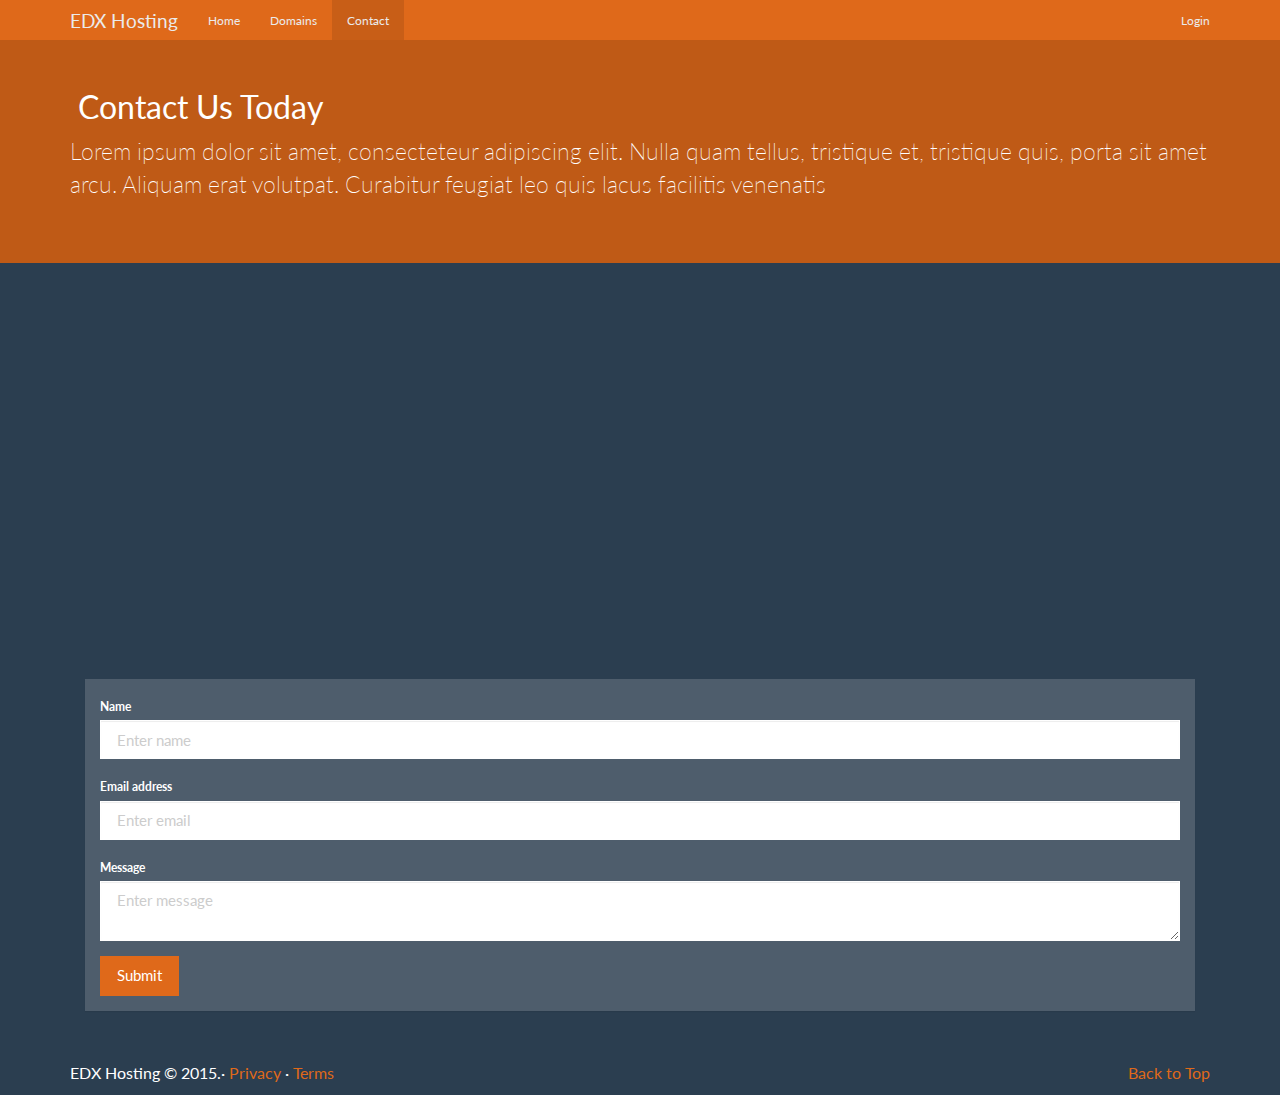
<file: contact.html>
<!DOCTYPE html>
<html lang="en">
  <head>
    <meta charset="utf-8">
    <meta http-equiv="X-UA-Compatible" content="IE=edge">
    <meta name="viewport" content="width=device-width, initial-scale=1">
    <title>EDX Hosting: Contact</title>

    <!-- Bootstrap core CSS -->
    <link href="css/bootstrap.css" rel="stylesheet">

    <!-- Custom styles for this template -->
    <link href="css/style.css" rel="stylesheet">
    <!-- Font Awesome Stylesheet -->
    <link href="css/font-awesome.css" rel="stylesheet">
  </head>

  <body>

    <nav class="navbar navbar-inverse navbar-fixed-top">
      <div class="container">
        <div class="navbar-header">
          <button type="button" class="navbar-toggle collapsed" data-toggle="collapse" data-target="#navbar" aria-expanded="false" aria-controls="navbar">
            <span class="sr-only">Toggle navigation</span>
            <span class="icon-bar"></span>
            <span class="icon-bar"></span>
            <span class="icon-bar"></span>
          </button>
          <a class="navbar-brand" href="index.html">EDX Hosting</a>
        </div>
        <div id="navbar" class="collapse navbar-collapse">
          <ul class="nav navbar-nav">
            <li><a href="index.html">Home</a></li>
            <li><a href="domains.html">Domains</a></li>
            <li class="active"><a href="contact.html">Contact</a></li>
          </ul>
          <ul class="nav navbar-nav navbar-right">
          	<li><a href="#" data-toggle="modal" data-target="#myModal">Login</a></li>

          </ul>
        </div><!--/.nav-collapse -->
      </div>
    </nav>

    <!-- Modal -->
<div class="modal fade" id="myModal" tabindex="-1" role="dialog" aria-labelledby="myModalLabel" aria-hidden="true">
  <div class="modal-dialog">
    <div class="modal-content">
      <div class="modal-header">
        <button type="button" class="close" data-dismiss="modal" aria-label="Close"><span aria-hidden="true">&times;</span></button>
        <h4 class="modal-title" id="myModalLabel">Login</h4>
      </div>
      <div class="modal-body">
        <form>
  <div class="form-group">
    <label>Email address</label>
    <input type="email" class="form-control" placeholder="Enter Email">
  </div>
  <div class="form-group">
    <label>Password</label>
    <input type="password" class="form-control" placeholder="Enter Password">
  </div>
  
  </form>
      </div>
      <div class="modal-footer">
        <button type="submit" class="btn btn-default">Submit</button>
      </div>
    </div>
  </div>
</div>

    <section class="jumbotron">
      <div class="container">
        <h2><i class="fa fa home"></i> Contact Us Today</h2>
        <p>Lorem ipsum dolor sit amet, consecteteur adipiscing elit. Nulla quam tellus, tristique et, tristique quis, porta sit amet arcu. Aliquam erat volutpat. Curabitur feugiat leo quis lacus facilitis venenatis</p>
      </div>
    </section>

    <section>
      <div class="container">
        <div class="row">
          <div class="col-md-12">
            <iframe src="https://www.google.com/maps/place/Nigeria/@8.9233587,-0.3674603,5z/data=!3m1!4b1!4m5!3m4!1s0x104e0baf7da48d0d:0x99a8fe4168c50bc8!8m2!3d9.081999!4d8.675277?hl=en" width="100%" height="350" frameborder="0" style="border:0";></iframe>
          </div>
        </div>
      </div>
    </section>

    <section>
      <div class="container">
        <div classs="row">
          <div class="col-md-12">
            <div class="panel panel-default">
              <div class="panel-body">
                <form>
                  <div class="form-group">
                    <label>Name</label>
                    <input type="text" class="form-control" placeholder="Enter name">
                  </div>
                  <div class="form-group">
                    <label>Email address</label>
                    <input type="email" class="form-control" placeholder="Enter email">
                  </div>
                  <div class="form-group">
                    <label>Message</label>
                    <textarea class="form-control" placeholder="Enter message"></textarea>
                  </div>
                  <button type="submit" class="btn btn-primary">Submit</button>
                </form>
              </div>
            </div>
          </div>
        </div>
      </div>
    </section>

<footer>
	<div class="container">
		<p class="pull-right"><a href="#">Back to Top</a></p>
		<p> EDX Hosting &copy; 2015.&middot; <a href="#">Privacy</a> &middot;  <a href="#">Terms</a></p>
	</div>
</footer>
    <!-- Bootstrap core JavaScript
    ================================================== -->
    <!-- Placed at the end of the document so the pages load faster -->
    <script src="https://ajax.googleapis.com/ajax/libs/jquery/1.12.4/jquery.min.js"></script>
    <script src="js/bootstrap.js"></script>
  </body>
</html>
</file>
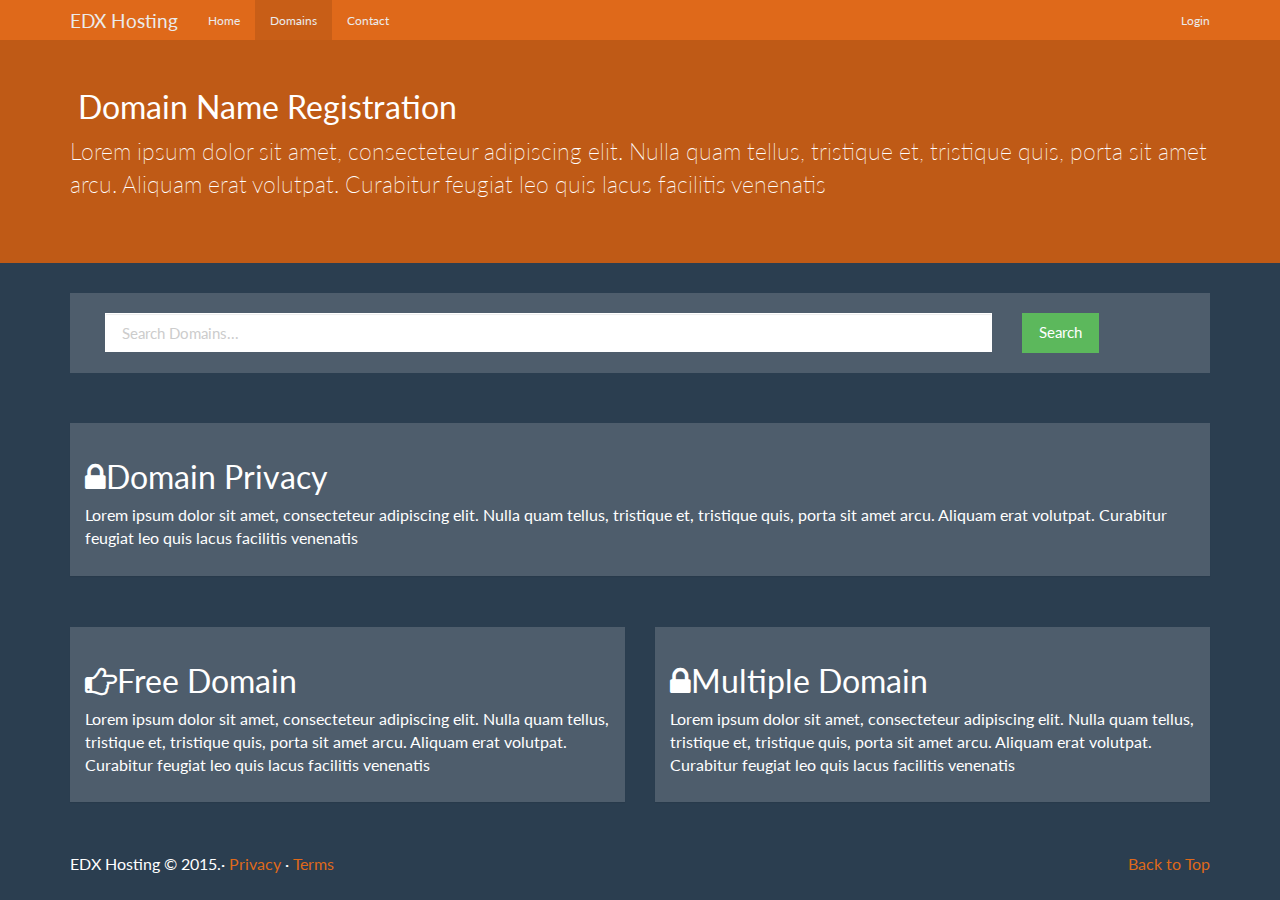
<file: domains.html>
<!DOCTYPE html>
<html lang="en">
  <head>
    <meta charset="utf-8">
    <meta http-equiv="X-UA-Compatible" content="IE=edge">
    <meta name="viewport" content="width=device-width, initial-scale=1">
    <title>EDX Hosting: Domain Names</title>

    <!-- Bootstrap core CSS -->
    <link href="css/bootstrap.css" rel="stylesheet">

    <!-- Custom styles for this template -->
    <link href="css/style.css" rel="stylesheet">
    <!-- Font Awesome Stylesheet -->
    <link href="css/font-awesome.css" rel="stylesheet">
  </head>

  <body>

    <nav class="navbar navbar-inverse navbar-fixed-top">
      <div class="container">
        <div class="navbar-header">
          <button type="button" class="navbar-toggle collapsed" data-toggle="collapse" data-target="#navbar" aria-expanded="false" aria-controls="navbar">
            <span class="sr-only">Toggle navigation</span>
            <span class="icon-bar"></span>
            <span class="icon-bar"></span>
            <span class="icon-bar"></span>
          </button>
          <a class="navbar-brand" href="index.html">EDX Hosting</a>
        </div>
        <div id="navbar" class="collapse navbar-collapse">
          <ul class="nav navbar-nav">
            <li><a href="index.html">Home</a></li>
            <li class="active"><a href="domains.html">Domains</a></li>
            <li><a href="contact.html">Contact</a></li>
          </ul>
          <ul class="nav navbar-nav navbar-right">
          	<li><a href="#" data-toggle="modal" data-target="#myModal">Login</a></li>
          </ul>
        </div><!--/.nav-collapse -->
      </div>
    </nav>

    <!-- Modal -->
<div class="modal fade" id="myModal" tabindex="-1" role="dialog" aria-labelledby="myModalLabel" aria-hidden="true">
  <div class="modal-dialog">
    <div class="modal-content">
      <div class="modal-header">
        <button type="button" class="close" data-dismiss="modal" aria-label="Close"><span aria-hidden="true">&times;</span></button>
        <h4 class="modal-title" id="myModalLabel">Login</h4>
      </div>
      <div class="modal-body">
        <form>
  <div class="form-group">
    <label>Email address</label>
    <input type="email" class="form-control" placeholder="Enter Email">
  </div>
  <div class="form-group">
    <label>Password</label>
    <input type="password" class="form-control" placeholder="Enter Password">
  </div>
  
  </form>
      </div>
      <div class="modal-footer">
        <button type="submit" class="btn btn-default">Submit</button>
      </div>
    </div>
  </div>
</div>

    <section class="jumbotron">
      <div class="container">
        <h2><i class="fa fa home"></i> Domain Name Registration</h2>
        <p>Lorem ipsum dolor sit amet, consecteteur adipiscing elit. Nulla quam tellus, tristique et, tristique quis, porta sit amet arcu. Aliquam erat volutpat. Curabitur feugiat leo quis lacus facilitis venenatis</p>
      </div>
    </section>

    <section>
      <div class="container">
        <div class="well">
          <div class="col-md-10 col-sm-9 col-xs-8">
            <input type="text" class="form-control domain-search" placeholder="Search Domains...">
          </div>
          <div class="col-md-2 col-sm-3 col-xs-4">
            <input type="button" class="btn btn-success domain-submit" value="Search">
          </div>
        </div>
      </div>
    </section>

    <section>
      <div class="container">
        <div class="panel panel-default">
          <div class="panel-body">
            <h2><i class="fa fa-lock"></i>Domain Privacy</h2>
            <p>Lorem ipsum dolor sit amet, consecteteur adipiscing elit. Nulla quam tellus, tristique et, tristique quis, porta sit amet arcu. Aliquam erat volutpat. Curabitur feugiat leo quis lacus facilitis venenatis</p>
          </div>
        </div>
      </div>
    </section>

    <section>
      <div class="container">
        <div class="row">
          <div class="col-md-6">
            <div class="panel panel-default">
          <div class="panel-body">
            <h2><i class="fa fa-hand-o-right"></i>Free Domain</h2>
            <p>Lorem ipsum dolor sit amet, consecteteur adipiscing elit. Nulla quam tellus, tristique et, tristique quis, porta sit amet arcu. Aliquam erat volutpat. Curabitur feugiat leo quis lacus facilitis venenatis</p>
          </div>
        </div>
          </div>
          <div class="col-md-6">
            <div class="panel panel-default">
          <div class="panel-body">
            <h2><i class="fa fa-lock"></i>Multiple Domain</h2>
            <p>Lorem ipsum dolor sit amet, consecteteur adipiscing elit. Nulla quam tellus, tristique et, tristique quis, porta sit amet arcu. Aliquam erat volutpat. Curabitur feugiat leo quis lacus facilitis venenatis</p>
          </div>
        </div>
          </div>
        </div>
      </div>
    </section>

<footer>
	<div class="container">
		<p class="pull-right"><a href="#">Back to Top</a></p>
		<p> EDX Hosting &copy; 2015.&middot; <a href="#">Privacy</a> &middot;  <a href="#">Terms</a></p>
	</div>
</footer>
    <!-- Bootstrap core JavaScript
    ================================================== -->
    <!-- Placed at the end of the document so the pages load faster -->
    <script src="https://ajax.googleapis.com/ajax/libs/jquery/1.12.4/jquery.min.js"></script>
    <script src="js/bootstrap.js"></script>
  </body>
</html>
</file>
<file: css/style.css>
body {
	color:#fff;
	font-size:16px;
}

section{
	margin:20px 0 30px 0;
}

.feature-list{
	list-style:none;
}

.well{
	overflow:auto;
}

.panel-body{
	overflow:auto;
}

.jumbotron{
	background: #bf5a16;
}

.carousel{
	min-height:500px;
	margin-bottom:60px;
}


.carousel-caption{
	z-index:10px;
	text-align:left;
	top:70px;
	right:10%;
	left:10%;
	font-size:22px;
}

.carousel .item{
	height:500px;
	background-color:#777;
}

.carousel-inner > .item > img{
	position:absolute;
	top:0;
	left:0;
	min-width:100%;
	height:500px;
}

.server-img{
	width:100%;
}

/* Marketing Section */

.marketing{
	text-align: center;
}

.marketing h2{
	font-weight:normal;
}

.price strong{
	font-size: 32px;
}
</file>
